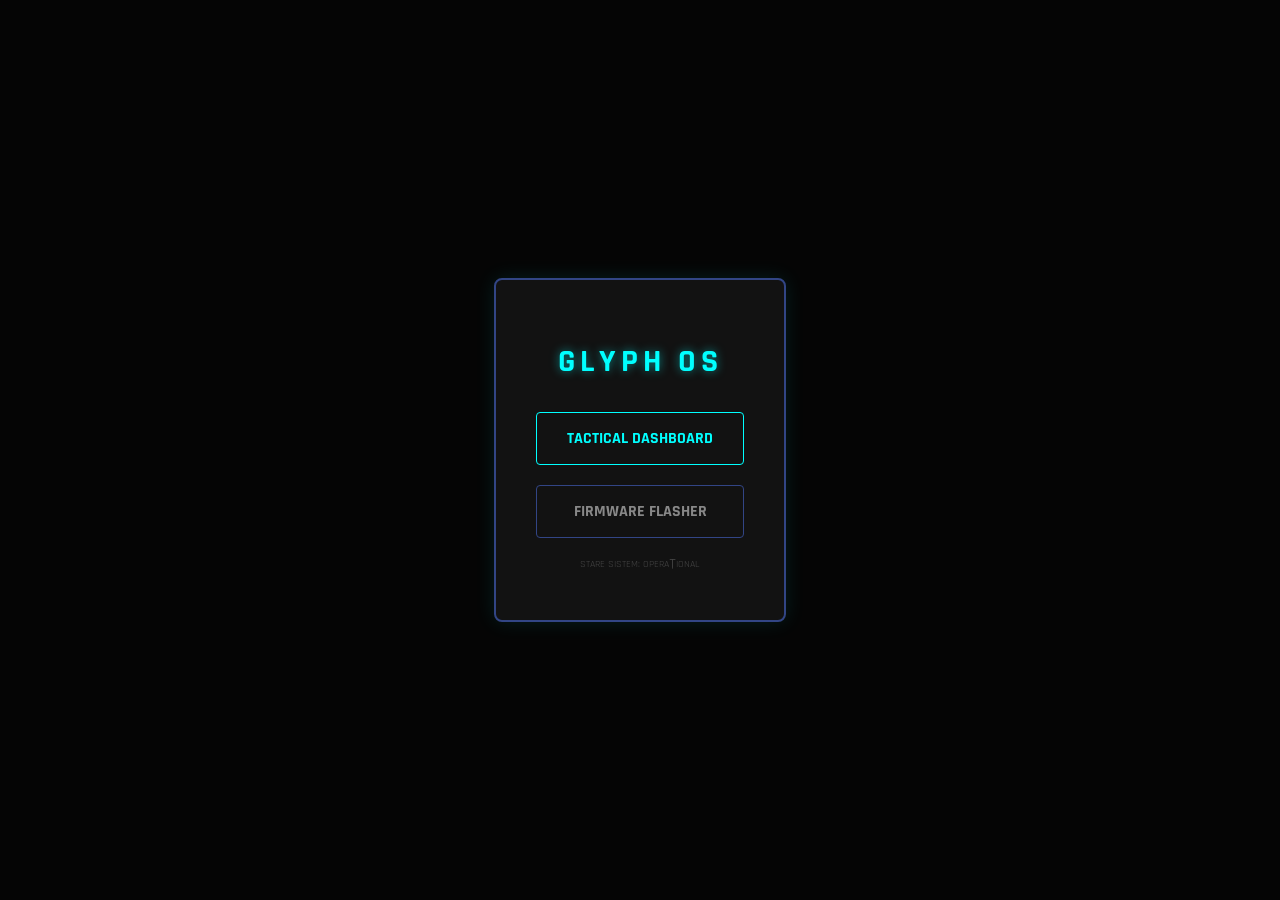
<file: Main_Glyph.html>
<!DOCTYPE html>
<html lang="ro">
<head>
    <meta charset="UTF-8">
    <meta name="viewport" content="width=device-width, initial-scale=1.0">
    <title>GLYPH HUB</title>
    <style>
        @import url('https://fonts.googleapis.com/css2?family=Rajdhani:wght@500;700&display=swap');

        body {
            background-color: #050505;
            color: #00ffff;
            font-family: 'Rajdhani', sans-serif;
            display: flex;
            flex-direction: column;
            align-items: center;
            justify-content: center;
            height: 100vh;
            margin: 0;
            text-transform: uppercase;
            overflow: hidden;
        }

        .container {
            text-align: center;
            border: 2px solid #324585;
            padding: 40px;
            background: #121212;
            border-radius: 8px;
            box-shadow: 0 0 20px rgba(0, 255, 255, 0.1);
        }

        h1 {
            letter-spacing: 5px;
            margin-bottom: 30px;
            text-shadow: 0 0 10px rgba(0, 255, 255, 0.5);
        }

        .menu-grid {
            display: grid;
            grid-template-columns: 1fr;
            gap: 20px;
        }

        .btn {
            text-decoration: none;
            color: #00ffff;
            border: 1px solid #00ffff;
            padding: 15px 30px;
            font-weight: 700;
            transition: 0.3s;
            display: block;
            border-radius: 4px;
        }

        .btn:hover {
            background: #00ffff;
            color: #000;
            box-shadow: 0 0 15px #00ffff;
        }

        .btn.secondary {
            border-color: #324585;
            color: #888;
        }
        
        .btn.secondary:hover {
            background: #324585;
            color: #fff;
        }

        .footer {
            margin-top: 20px;
            font-size: 10px;
            color: #444;
        }
    </style>
</head>
<body>

<div class="container">
    <h1>GLYPH OS</h1>
    <div class="menu-grid">
        <a href="dashboard/glyph.html" class="btn">TACTICAL DASHBOARD</a>
        <a href="flasher/" class="btn secondary">FIRMWARE FLASHER</a>
    </div>
    <p class="footer">STARE SISTEM: OPERAȚIONAL</p>
</div>

</body>
</html>
</file>
